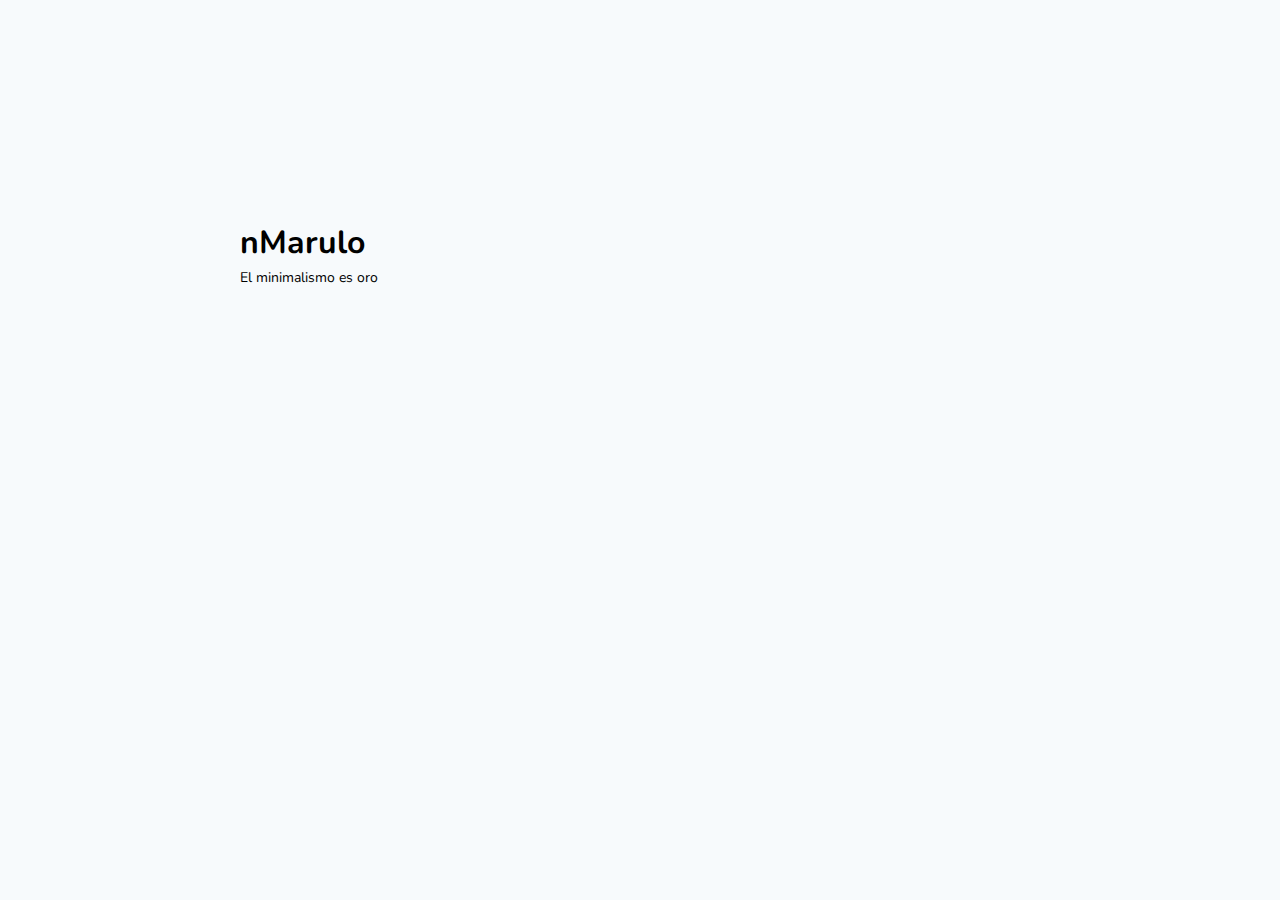
<file: index.html>
<!DOCTYPE html>
<html lang="es">
<head>
  <meta charset="utf-8">
  <meta name="viewport" content="width=device-width, initial-scale=1">

  <title>nMarulo | Backend, java, sql</title>

  <!-- Fonts -->
  <link href="https://fonts.googleapis.com/css2?family=Nunito:wght@400;600;700&display=swap" rel="stylesheet">

  <!-- Styles -->
  <style>
    /*! normalize.css v8.0.1 | MIT License | github.com/necolas/normalize.css */html{line-height:1.15;-webkit-text-size-adjust:100%}body{margin:0}a{background-color:transparent}[hidden]{display:none}html{font-family:system-ui,-apple-system,BlinkMacSystemFont,Segoe UI,Roboto,Helvetica Neue,Arial,Noto Sans,sans-serif,Apple Color Emoji,Segoe UI Emoji,Segoe UI Symbol,Noto Color Emoji;line-height:1.5}*,:after,:before{box-sizing:border-box;border:0 solid #e2e8f0}a{color:inherit;text-decoration:inherit}svg,video{display:block;vertical-align:middle}video{max-width:100%;height:auto}.bg-white{--bg-opacity:1;background-color:#fff;background-color:rgba(255,255,255,var(--bg-opacity))}.bg-gray-100{--bg-opacity:1;background-color:#f7fafc;background-color:rgba(247,250,252,var(--bg-opacity))}.border-gray-200{--border-opacity:1;border-color:#edf2f7;border-color:rgba(237,242,247,var(--border-opacity))}.border-t{border-top-width:1px}.flex{display:flex}.grid{display:grid}.hidden{display:none}.items-center{align-items:center}.justify-center{justify-content:center}.font-semibold{font-weight:600}.h-5{height:1.25rem}.h-8{height:2rem}.h-16{height:4rem}.text-sm{font-size:.875rem}.text-lg{font-size:1.125rem}.leading-7{line-height:1.75rem}.mx-auto{margin-left:auto;margin-right:auto}.ml-1{margin-left:.25rem}.mt-2{margin-top:.5rem}.mr-2{margin-right:.5rem}.ml-2{margin-left:.5rem}.mt-4{margin-top:1rem}.ml-4{margin-left:1rem}.mt-8{margin-top:2rem}.ml-12{margin-left:3rem}.-mt-px{margin-top:-1px}.max-w-6xl{max-width:72rem}.min-h-screen{min-height:100vh}.overflow-hidden{overflow:hidden}.p-6{padding:1.5rem}.py-4{padding-top:1rem;padding-bottom:1rem}.px-6{padding-left:1.5rem;padding-right:1.5rem}.pt-8{padding-top:2rem}.fixed{position:fixed}.relative{position:relative}.top-0{top:0}.right-0{right:0}.shadow{box-shadow:0 1px 3px 0 rgba(0,0,0,.1),0 1px 2px 0 rgba(0,0,0,.06)}.text-center{text-align:center}.text-gray-200{--text-opacity:1;color:#edf2f7;color:rgba(237,242,247,var(--text-opacity))}.text-gray-300{--text-opacity:1;color:#e2e8f0;color:rgba(226,232,240,var(--text-opacity))}.text-gray-400{--text-opacity:1;color:#cbd5e0;color:rgba(203,213,224,var(--text-opacity))}.text-gray-500{--text-opacity:1;color:#a0aec0;color:rgba(160,174,192,var(--text-opacity))}.text-gray-600{--text-opacity:1;color:#718096;color:rgba(113,128,150,var(--text-opacity))}.text-gray-700{--text-opacity:1;color:#4a5568;color:rgba(74,85,104,var(--text-opacity))}.text-gray-900{--text-opacity:1;color:#1a202c;color:rgba(26,32,44,var(--text-opacity))}.underline{text-decoration:underline}.antialiased{-webkit-font-smoothing:antialiased;-moz-osx-font-smoothing:grayscale}.w-5{width:1.25rem}.w-8{width:2rem}.w-auto{width:auto}.grid-cols-1{grid-template-columns:repeat(1,minmax(0,1fr))}@media (min-width:640px){.sm\:rounded-lg{border-radius:.5rem}.sm\:block{display:block}.sm\:items-center{align-items:center}.sm\:justify-start{justify-content:flex-start}.sm\:justify-between{justify-content:space-between}.sm\:h-20{height:5rem}.sm\:ml-0{margin-left:0}.sm\:px-6{padding-left:1.5rem;padding-right:1.5rem}.sm\:pt-0{padding-top:0}.sm\:text-left{text-align:left}.sm\:text-right{text-align:right}}@media (min-width:768px){.md\:border-t-0{border-top-width:0}.md\:border-l{border-left-width:1px}.md\:grid-cols-2{grid-template-columns:repeat(2,minmax(0,1fr))}}@media (min-width:1024px){.lg\:px-8{padding-left:2rem;padding-right:2rem}}@media (prefers-color-scheme:dark){.dark\:bg-gray-800{--bg-opacity:1;background-color:#2d3748;background-color:rgba(45,55,72,var(--bg-opacity))}.dark\:bg-gray-900{--bg-opacity:1;background-color:#1a202c;background-color:rgba(26,32,44,var(--bg-opacity))}.dark\:border-gray-700{--border-opacity:1;border-color:#4a5568;border-color:rgba(74,85,104,var(--border-opacity))}.dark\:text-white{--text-opacity:1;color:#fff;color:rgba(255,255,255,var(--text-opacity))}.dark\:text-gray-400{--text-opacity:1;color:#cbd5e0;color:rgba(203,213,224,var(--text-opacity))}}
  </style>

  <style>
    body {
      font-family: 'Nunito';
    }
  </style>
</head>
<body class="antialiased">
<div class="relative flex items-top justify-center min-h-screen bg-gray-100 dark:bg-gray-900 sm:items-center sm:pt-0">
  <div class="max-w-6xl mx-auto sm:px-6 lg:px-8">
    <div class="flex justify-center pt-8 sm:justify-start sm:pt-0">
      <h1 class="dark:text-white" style="margin-bottom: 0">nMarulo</h1>
    </div>
    <div class="flex justify-center sm:justify-start">
      <p class="dark:text-white text-sm" style="margin-top: 0">El minimalismo es oro</p>
    </div>
    <div class="flex justify-center pt-8 sm:justify-start sm:pt-0">
      <!-- Add a placeholder for the Twitch embed -->
      <div id="twitch-embed" style="width: 800px; height: 400px;"></div>

      <!-- Load the Twitch embed script -->
      <script src="https://player.twitch.tv/js/embed/v1.js"></script>

      <!-- Create a Twitch.Player object. This will render within the placeholder div -->
      <script type="text/javascript">
        new Twitch.Player("twitch-embed", {
          channel: "nmarulo",
          width: 800,
          height: 400
        });
      </script>
    </div>
  </div>
</div>
</body>
</html>
</file>
